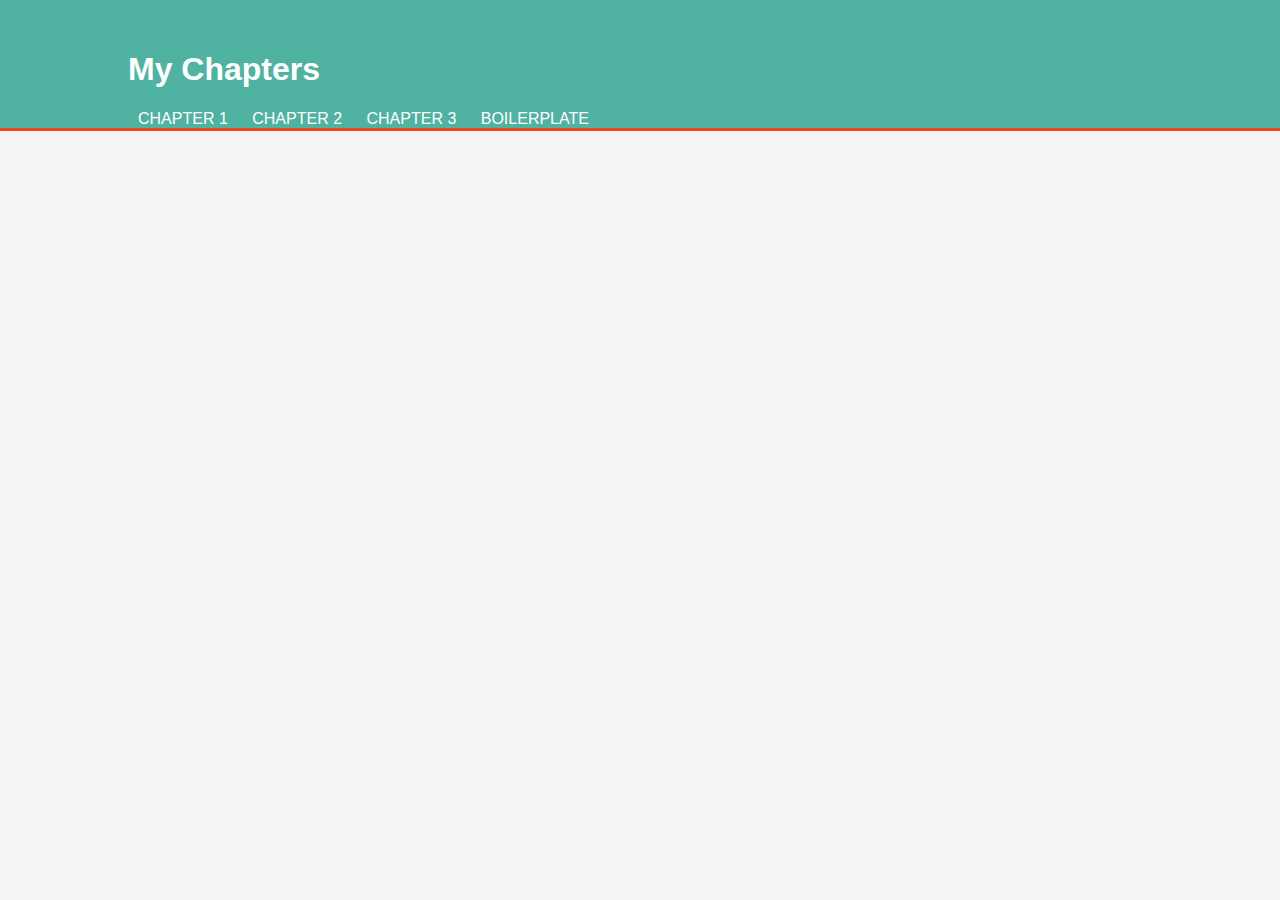
<file: index.html>
<!DOCTYPE html>
<html lang="en">
<head>
    <meta charset="UTF-8">
    <meta name="viewport" content="width=device-width, initial-scale=1.0">
    <title>My Chapters</title>
    <style>
        body {
            font-family: Arial, sans-serif;
            background-color: #f4f4f4;
            margin: 0;
            padding: 0;
            color: #333;
        }
        .container {
            width: 80%;
            margin: auto;
            overflow: hidden;
        }
        header {
            background: #50b3a2;
            color: white;
            padding-top: 30px;
            min-height: 70px;
            border-bottom: #e8491d 3px solid;
        }
        header a {
            color: #ffffff;
            text-decoration: none;
            text-transform: uppercase;
            font-size: 16px;
        }
        header ul {
            padding: 0;
            margin: 0;
            list-style: none;
            line-height: normal;
        }
        header li {
            display: inline;
            padding: 0 10px 0 10px;
        }
    </style>
</head>
<body>
    <header>
        <div class="container">
            <h1>My Chapters</h1>
            <ul>
                <li><a href="Chapter01/index.html">Chapter 1</a></li>
                <li><a href="Chapter02/index.html">Chapter 2</a></li>
                <li><a href="Chapter03/index.html">Chapter 3</a></li>
                <li><a href="boilerplate/index.html">Boilerplate</a></li>
            </ul>
        </div>
    </header>
</body>
</html>
</file>
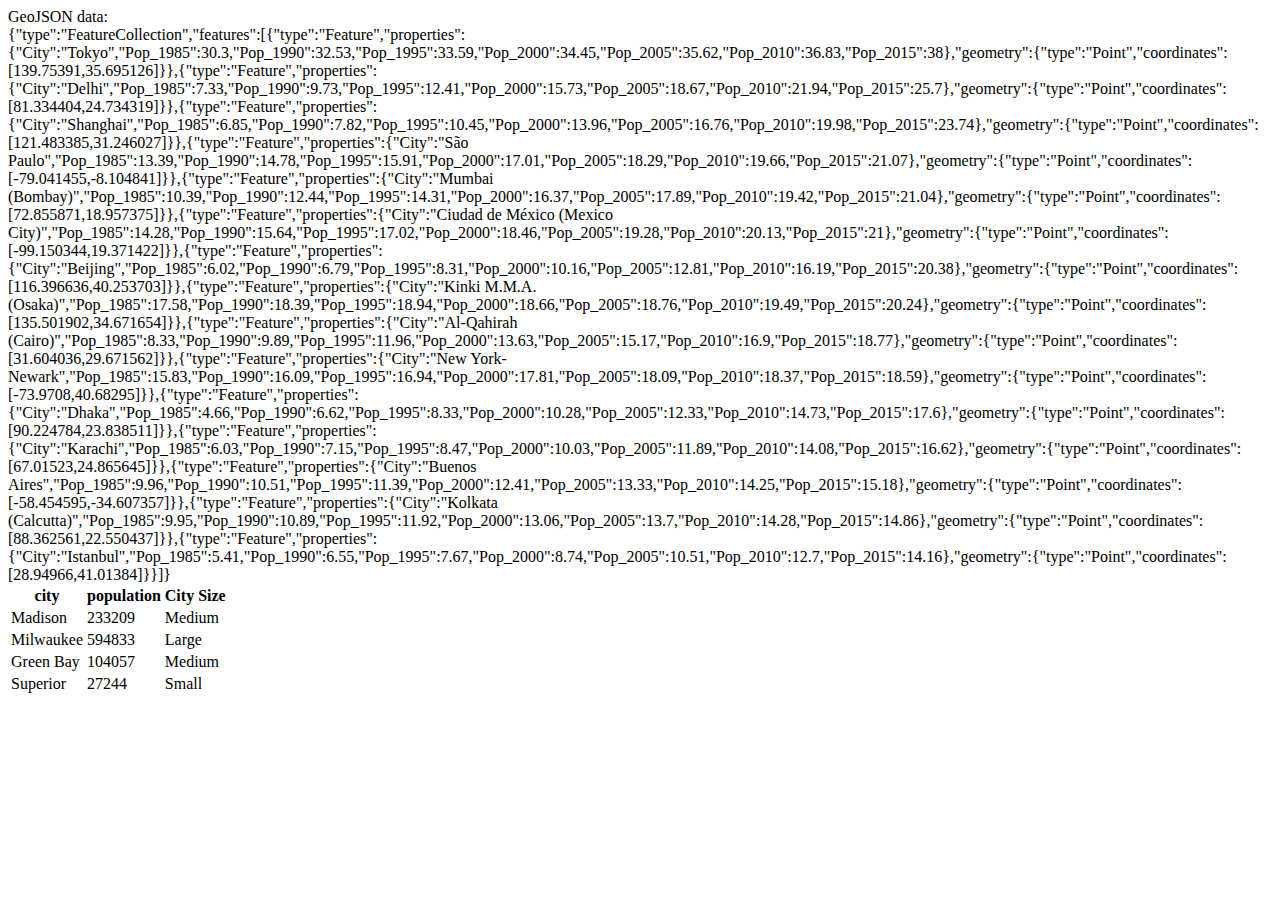
<file: Chapter02/index.html>
<!DOCTYPE html>
<html lang="en">
    <head>
        <meta charset="utf-8">
        <meta name="viewport" content="width=device-width">
            <title></title>

        <!--put your external stylesheet links here-->
        <link rel="stylesheet" href="css/style.css">
        <!--[if IE<9]>
            <link rel="stylesheet" href="css/style.ie.css">
        <![endif]-->

         <!--you can also place internal styles here;
             place these within <style> tags-->
        
    </head>

    <body>
        <!--put your initial page content here-->

        <!--you can also use this space for internal scripts;
        place these within <script> tags-->

        <!--put your external script links here-->
        <div id="mydiv"></div>
        <script type="text/javascript" src="js/main.js"></script>
    </body>
</html>
</file>
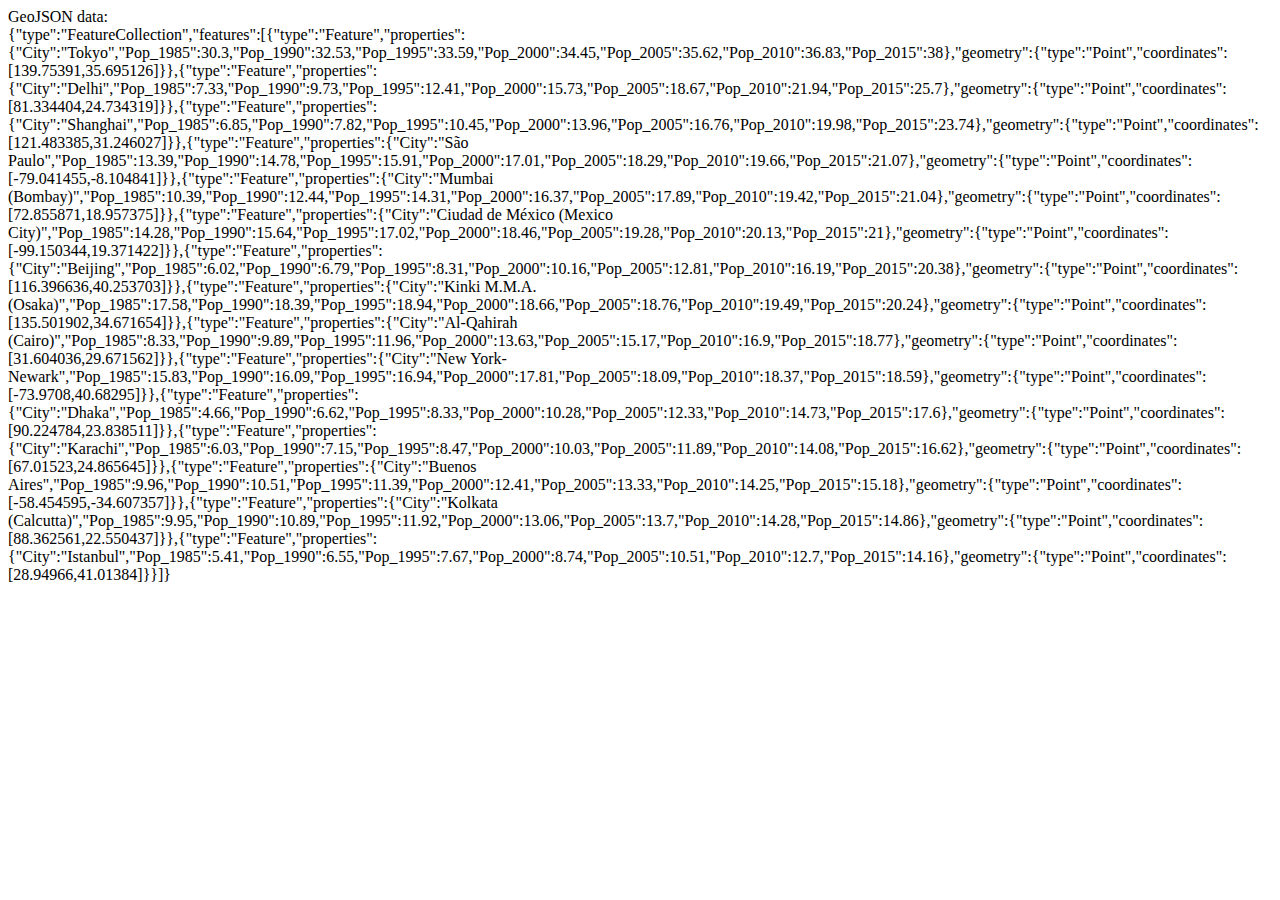
<file: Chapter03/index.html>
<!DOCTYPE html>
<html lang="en">
    <head>
        <meta charset="utf-8">
        <meta name="viewport" content="width=device-width">
            <title></title>

        <!--put your external stylesheet links here-->
        <link rel="stylesheet" href="css/style.css">
        <!--[if IE<9]>
            <link rel="stylesheet" href="css/style.ie.css">
        <![endif]-->

         <!--you can also place internal styles here;
             place these within <style> tags-->
        
    </head>

    <body>
        <!--put your initial page content here-->

        <!--you can also use this space for internal scripts;
        place these within <script> tags-->

        <!--put your external script links here-->
        <div id="mydiv"></div>
        <script type="text/javascript" src="js/debug_ajax.js"></script>
    </body>
</html>
</file>
<file: Chapter02/css/style.css>
/*Add CSS styles here*/
</file>
<file: Chapter03/css/style.css>
/*Add CSS styles here*/
</file>
